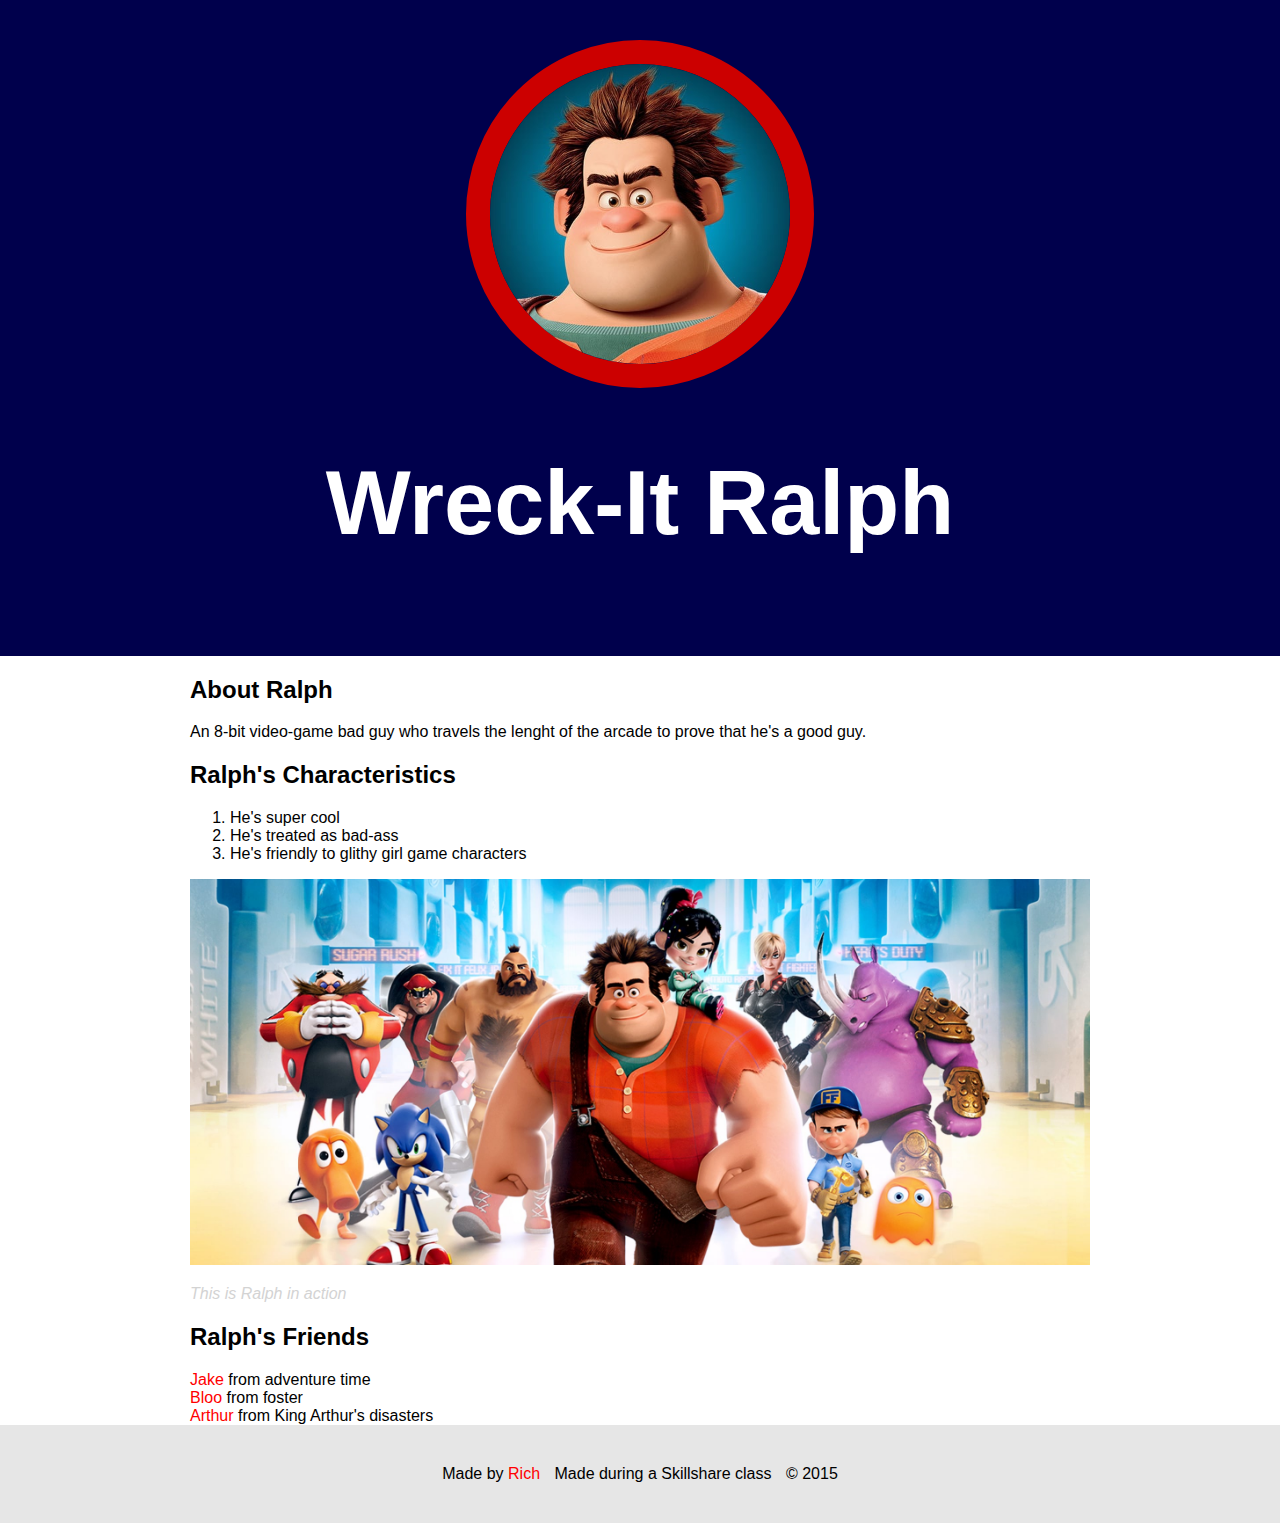
<file: index.html>
<!DOCTYPE html>
<html>
<head>
	<title>Wreck-It Ralph</title>
	<link rel="stylesheet" type="text/css" href="css/hero.css">
</head>
<body>
<div class="wrapper"></div>
	<header>
		<img src="img/profile.jpeg">
		<h1>Wreck-It Ralph</h1>
	</header>
	<div class="content">
		<h2>About Ralph</h2>
		<p>An 8-bit video-game bad guy who travels the lenght of the arcade to prove that he's a good guy.</p>
		<h2>Ralph's Characteristics</h2>
		<ol>
			<li>He's super cool</li>
			<li>He's treated as bad-ass</li>
			<li>He's friendly to glithy girl game characters</li>
		</ol>	
		<img class="big-image" src="img/big-image.jpeg">
		<p class="caption">This is Ralph in action</p>
		<h2>Ralph's Friends</h2>
		<ul>
			<li><a href="https://adventuretime.fandom.com/wiki/Jake" target="_blank" title="Visit Jake's page">Jake</a> from adventure time</li>
			<li><a href="https://hero.fandom.com/wiki/Bloo" target="_blank" title="Visit Bloo's page">Bloo</a> from foster</li>
			<li><a href="https://hero.fandom.com/wiki/King_Arthur_(King_Arthur%27s_Disasters)" target="_blank" title="Visit Arthur's page">Arthur</a> from King Arthur's disasters</li>
		</ul>
	</div>
	<footer>
		<ul>
			<li>Made by <a href="https://mrra.co" target="_blank" title="Visit Rich's website"> Rich</a></li>
			<li>Made during a <a href="https://skillshare.com" target="_blank" title="Visit Skillshare's website"></a>Skillshare class</li>
			<li>&copy; 2015</li>
		</ul>
	</footer>
</body>
</html>
</file>
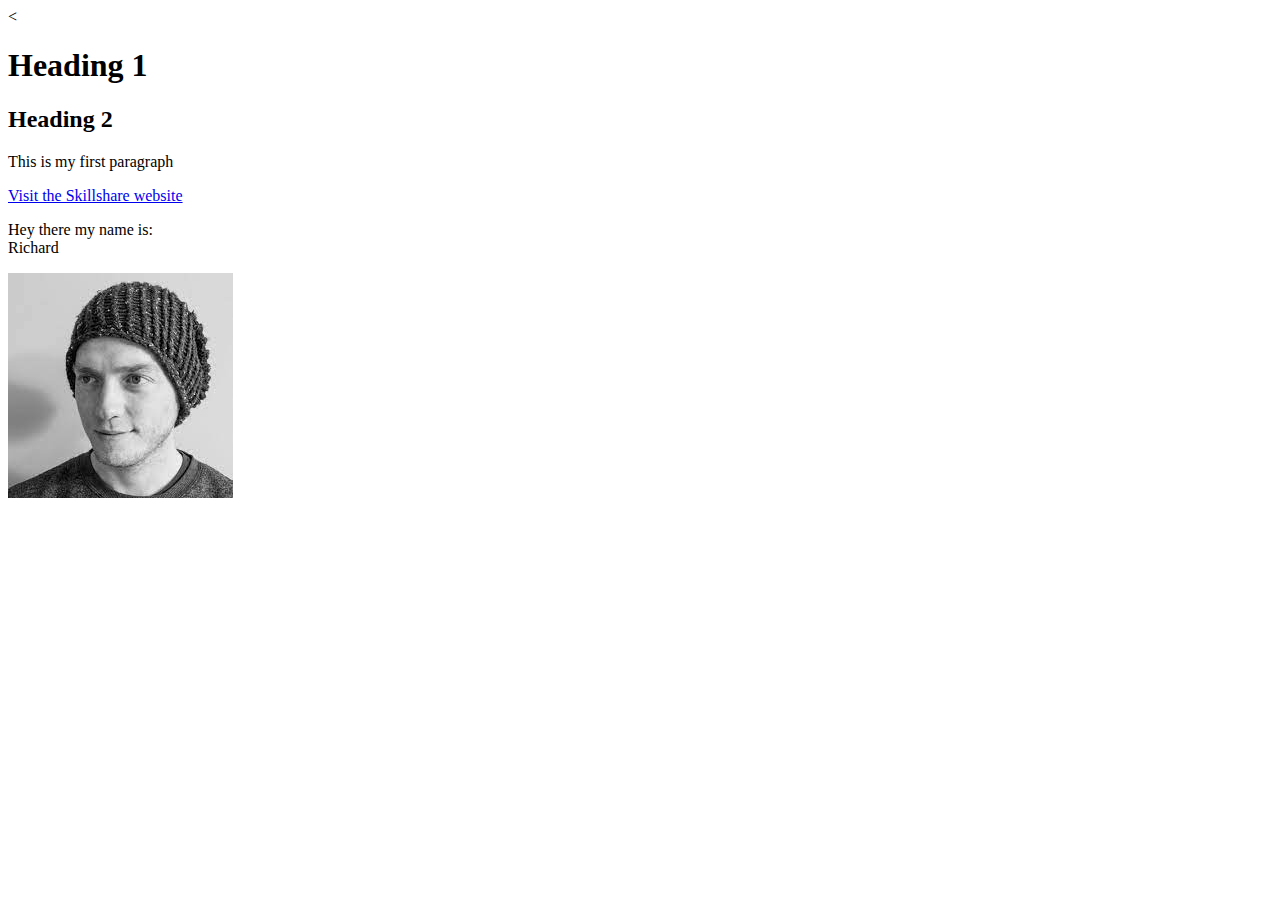
<file: elements.html>
<<!DOCTYPE html>
<html>
<head>
	<meta charset="utf-8">
	<meta name="viewport" content="width=device-width, initial-scale=1">
	<title>Element!!!</title>
</head>
<body>

</body>
</html>
<h1>Heading 1</h1>
<h2>Heading 2</h2>
<p>This is my first paragraph</p>
<div>
	<div>
		<div>
			<a href="https://skillshare.com">Visit the Skillshare website</a>
		</div>
	</div>
</div>

<p>Hey there my name is:<br>Richard</p>

<img src="test.jpg">
</file>
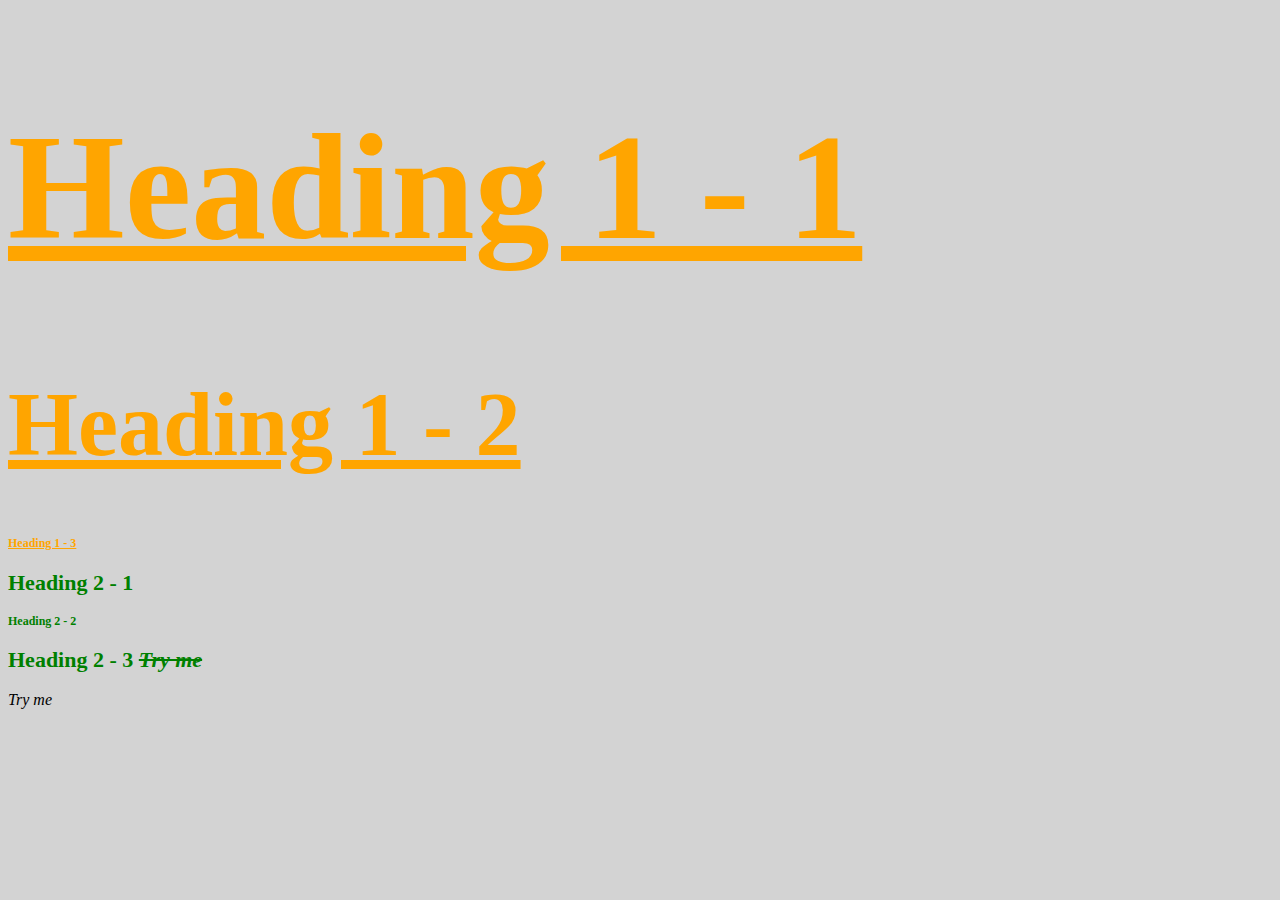
<file: stylish.html>
<!DOCTYPE html>
<html>
<head>
	<title>Stylish</title>
	<link rel="stylesheet" type="text/css" href="css/test.css">

</head>
<body>

<h1 id="first" class="small">Heading 1 - 1</h1>
<h1>Heading 1 - 2</h1>
<h1 class="small">Heading 1 - 3</h1>
<h2>Heading 2 - 1</h2>
<h2 class="small">Heading 2 - 2</h2>
<h2>Heading 2 - 3 <span>Try me</span></h2>
<span>Try me</span>

</body>
</html>
</file>
<file: css/hero.css>
html, body{
	font-family: Arial, sans-serif;
	margin: 0;
}

header{
	background-color: #00004C;
	padding: 40px;
	text-align: center;
}

h1{
	font-size: 90px;
	color: white;
}

header img{
	border-radius: 174px;
	width: 300px;
	border: 24px solid #CC0000;
}

.content{
	max-width: 900px;
	margin: 0 auto;
	padding: 0 20px;
}

img.big-image{
	max-width: 100%;
}

p.caption{
	font-size: 16px;
	color: lightgrey;
	font-style: italic;
}

ul{
	list-style: none;
	padding: 0;
	margin: 0;
}

a{
	color: red;
	text-decoration: none;
}

footer{
	padding: 40px 20px;
	background-color: #E6E6E6;
}

footer ul{
	text-align: center;
}

footer ul li{
	display: inline-block;
	margin: 0 5px;
}
</file>
<file: css/test.css>
body{
	background-color: lightgray;
}

h1{
			color: orange;
			font-size: 90px;
			text-decoration: underline;
		}

		#first{
			font-size: 150px;
		}

		.small{
			font-size: 12px;
		}

		h2{
			color: green;
			font-size: 22px;
		}

		span{
			font-style: italic;
		}

		h2 span{
			text-decoration: line-through;
		}
</file>
